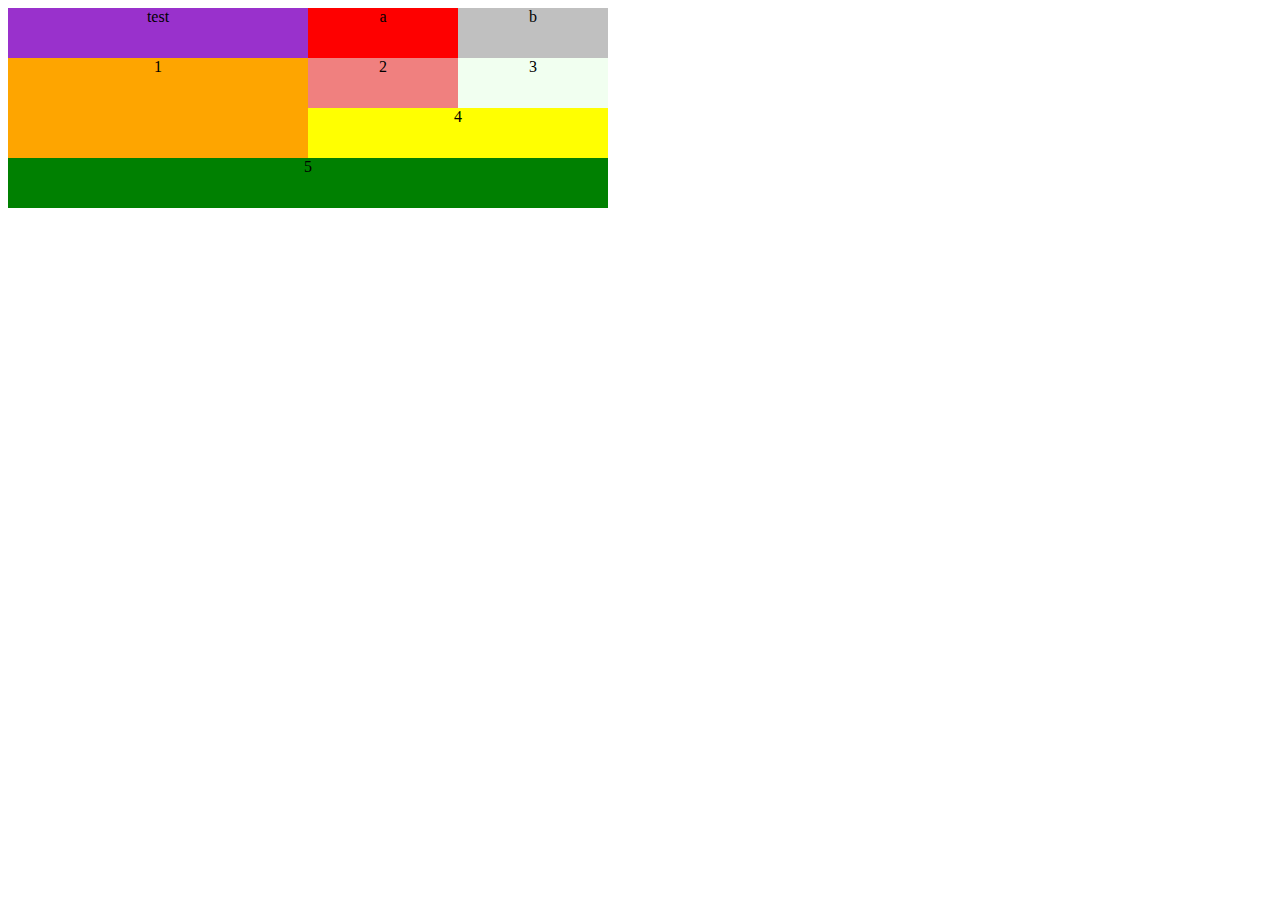
<file: index.html>
<!DOCTYPE html>
<html lang="en">
<head>
    <meta charset="UTF-8">
    <meta http-equiv="X-UA-Compatible" content="IE=edge">
    <meta name="viewport" content="width=device-width, initial-scale=1.0">
    <link rel="stylesheet" href="styleV4.css">
    <title>Mise en page V4</title>
</head>
<body>
    <div class="container">
        <!-- alt + fleche = déplacer ligne -->
        <!-- alt + shift + fleche = dupliquer ligne -->        
        <!-- selection + ctrl + D = multicurseur -->
        <div class="test w300">test</div>
        <div class="a">a</div>
        <div class="b">b</div>
        <div class="div1 w300 h100">1</div>
        <div class="container2">
            <div class="div2">2</div>
            <div class="div3">3</div>
            <div class="div4 w300">4</div>
        </div>
        <div class="div5 w600">5</div>
    </div>
</body>
</html>
</file>
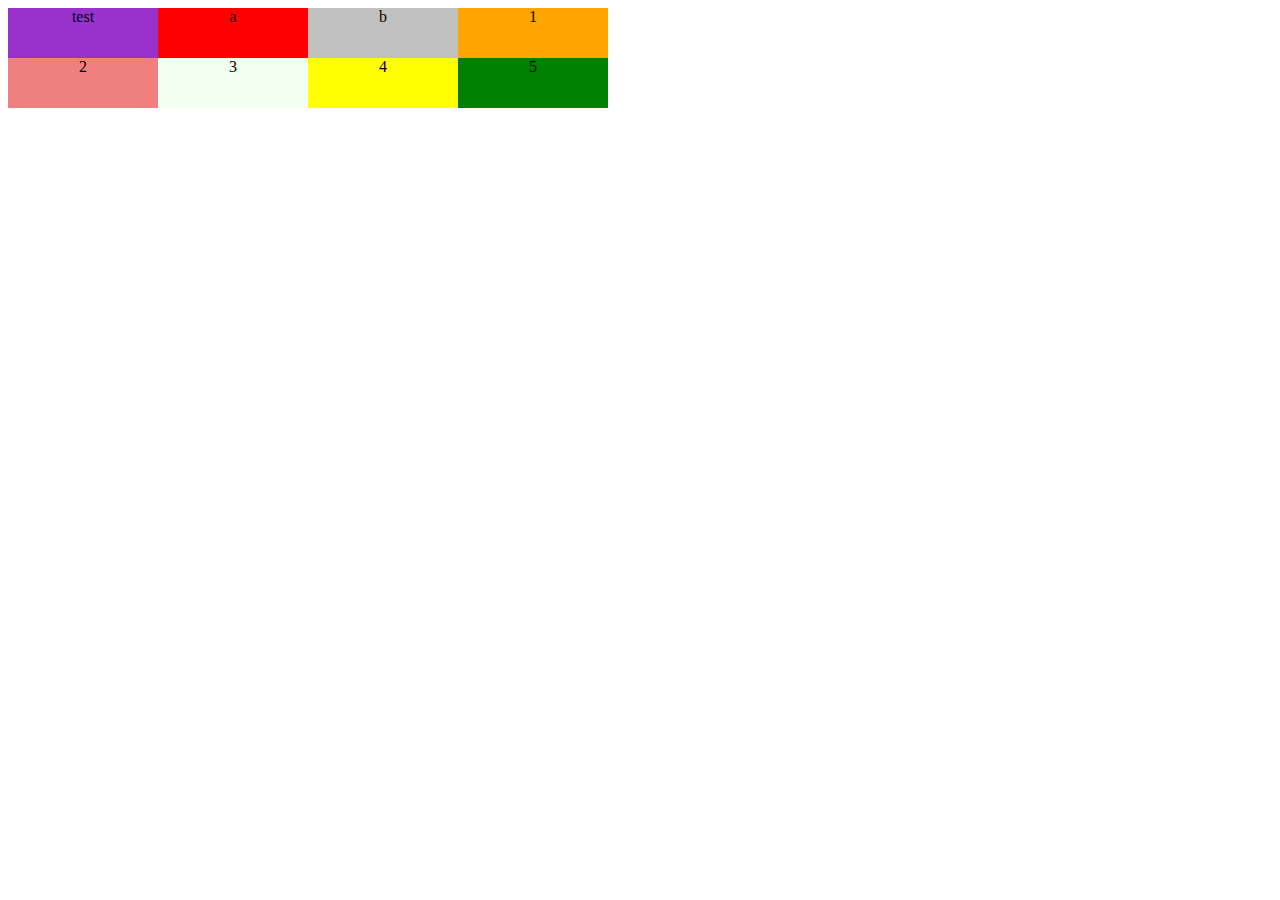
<file: mise-en-page-v4.html>
<!DOCTYPE html>
<html lang="en">
<head>
    <meta charset="UTF-8">
    <meta http-equiv="X-UA-Compatible" content="IE=edge">
    <meta name="viewport" content="width=device-width, initial-scale=1.0">
    <link rel="stylesheet" href="styleV4.css">
    <title>Mise en page V4</title>
</head>
<body>
    <div class="container">
        <div class="test half">test</div>
        <div class="a normal">a</div>
        <div class="b normal">b</div>
        <div class="div1 large">1</div>
        <div class="div2 normal">2</div>
        <div class="div3 normal">3</div>
        <div class="div4 half">4</div>
        <div class="div5 extra-large">5</div>
    </div>
</body>
</html>
</file>
<file: styleV4.css>
/* Methode DRY (Do not Repeat Yourself) */
.container{
    width: 600px;
    display: flex;
    flex-wrap: wrap;
    text-align: center;
}

.container2{
    width: 300px!important;
    display: flex;
    flex-wrap: wrap;
}

/* cas type */
.container div{   
    width: 150px;
    height: 50px;   
}

/* exceptions */
.w300{ width: 300px!important; }
.w600{ width: 600px!important; }
.h100{ height: 100px!important; }

/* couleurs */
.test{ background-color: #9931cc; }
.a{ background-color: #fe0000; }
.b{ background-color: #c0c0c0; }
.div1 {background-color: #fea500; }
.div2 {background-color: #f0807f; }
.div3 {background-color: #f1fff0; }
.div4 {background-color: #ffff01; }
.div5 {background-color: #008001; }
</file>
